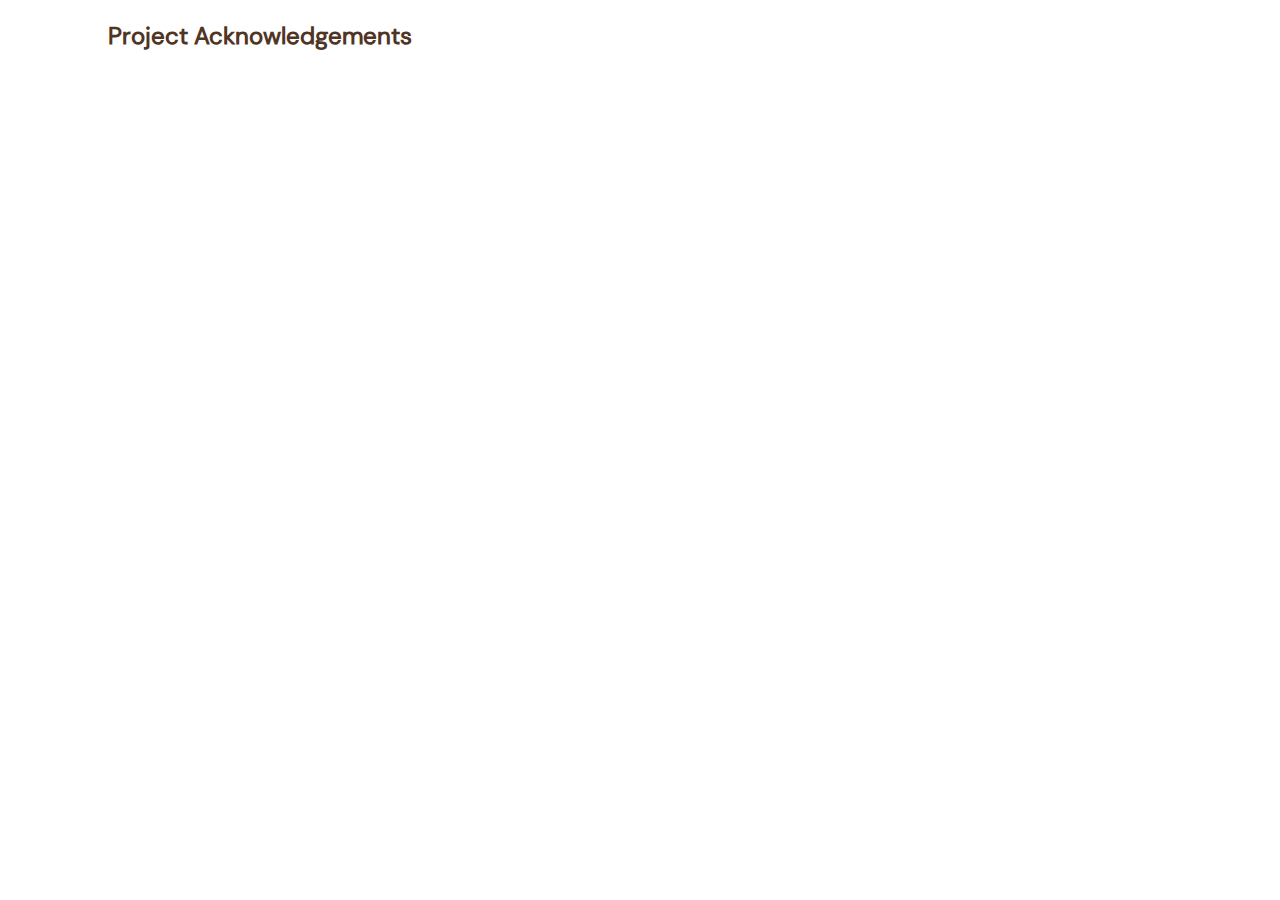
<file: acknowledgements.html>
<!DOCTYPE html>
<html lang="en">
  <head>
    <meta charset="utf-8">
    <title></title>
    <link rel="stylesheet" href="style.css">
    <script src="main.js" defer></script>
  </head>
  <body>
    <div class="project-acknowledgements-pg">
      <h2>Project Acknowledgements</h2>
    </div>
  </body>
  </html>
</file>
<file: style.css>
@font-face {
    font-family: 'League Spartan';
    src: url('LeagueSpartan_Regular.ttf') format('truetype');
    font-weight: normal;
    font-style: normal;
}
@font-face {
    font-family: 'Playfair Display';
    src: url('Playfair_Display.ttf') format('truetype');
    font-weight: normal;
    font-style: normal;
}
@font-face {
    font-family: 'DM Sans';
    src: url('DM_Sans/DMSans-VariableFont_opsz\,wght.ttf') format('truetype');
    font-weight: normal;
    font-style: normal;
}
@font-face {
    font-family: 'EB Garmond';
    src: url('EB_Garamond/EBGaramond-VariableFont_wght.ttf') format('truetype');
    font-weight: normal;
    font-style: normal
}
body {
    background-color: #fff;
}
#newSection {
    background-color: #fff;
    padding: 20px;
    margin: 10px;
    border-radius: 30px;
    height: 725vh; /* Set the height to 50% of the viewport height */
    max-height: 725px; /* Set a maximum height if needed */
    overflow: hidden;
}
.landing-page-container {
    max-width: 100%; /* Adjust the maximum width for smaller screens */
    margin: auto;
    padding: 20px;
}
.title {
    text-align: center;
    margin-left: -30px;
    margin-bottom: -275px;
    overflow: hidden;
    width: 100%;
    height: auto;
}
@media (max-width: 1500px) {
    .landing-page-container {
        padding: 10px; 
        margin: 20px; 
        margin-bottom: 0px;
        max-width: 100%; 
        margin: 10px; 
    }
    .column {
        margin-left: 200px;
        margin-right: 200px
    }
    p {
        font-family: 'EB Garmond', Times, serif;
        font-size: 21px;
        color: #503525;
        margin-left: 75px;
        margin-right: 75px;
        margin-bottom: 5px;
    }
    .images {
        padding: 10px; 
        margin: 20px; 
        margin-bottom: 0px;
        max-width: 100%; 
        margin: 10px;
        text-align: center;
    }
    .quote {
        margin-left: 200px;
        margin-right: 200px
    }
    h3 {
        margin-left: 75px;
        margin-right: 75px;
        margin-bottom: 5px; 
    }
}

.stickers {
    margin: -20px -10px 0; /* Adjust the top margin to move the stickers more upward */
    overflow: hidden;
    text-align: center
}

.stickers img {
    animation: moveAndTiltMotion 20s infinite; /* Adjust the duration and iteration count as needed */
    display: inline-block; /* Make sure the image is a block-level element */
    margin: 0 10px; /* Adjust as needed to create margins */
}

@keyframes moveAndTiltMotion {
    0%, 100% {
      transform: translateX(0) rotate(0deg);
    }
    20%, 40%, 60%, 80% {
      transform: translateX(-5px) rotate(-5deg);
    }
    10%, 30%, 50%, 70%, 90% {
      transform: translateX(5px) rotate(5deg);
    }
  }

h1 {
    font-family: 'League Spartan', sans-serif;
    font-size: 125px;
    margin: 40px;
    text-shadow: -1px -1px 0 #503525, 1px -1px 0 #503525, -1px 1px 0 #503525, 1px 1px 0 #503525;
}
h2 {
    font-family: 'DM Sans', sans-serif;
    color: #503525;
    font-weight: bold;
    margin-left: 100px;
    margin-right: 100px;
}
h3 {
    font-family: 'DM Sans', sans-serif;
    font-size: 23px;
    color: #503525;
    font-weight: bold;
    margin-left: auto;
    margin-right: auto;
    margin-top: 50px;
    margin-bottom: 50px;
}
h5 {
    text-align: center;
}
h6{
    font-family: 'DM Sans', sans-serif;
    font-size: 15px;
    color: #503525;
    margin-left: 100px;
    margin-right: 100px;
    margin-top: -10px
}
h4 {
    font-family: 'League Spartan', sans-serif
}
p {
    font-family: 'Times New Roman', Times, serif;
    font-size: 21px;
    color: #503525;
    margin-left: auto;
    margin-right: auto;
    margin-top: 50px;
    margin-bottom: 50px;
}
.images {
    padding: 10px; 
    margin: 20px; 
    margin-bottom: 0px;
    max-width: 100%; 
    margin: 10px;
    text-align: center;
}
.images img{
    border-radius: 10px;
    border: 2px solid #503525;
    margin-right: 10px; /* Adjust the right margin to create space between images */
    max-width: 100%; /* Make images responsive */    
}
.circle-1 {
    width: 325px;
    height: 100px;
    border: 1px solid #503525;
    background-color: #503525;
    border-radius: 50%;
    display: flex;
    align-items: center;
    justify-content: center;
    color: #503525;
    box-sizing: border-box;
    margin-top: 10px;
    margin-left: auto;
    margin-right: auto;
    white-space: nowrap;
}
.my-text {
    color: #F3E5AB
}
.circle-2 {
    width: 325px;
    height: 100px;
    border: 1px solid #503525;
    border-radius: 50%;
    display: flex;
    align-items: center;
    justify-content: center;
    color: #503525;
    box-sizing: border-box;
    margin-top: 50px;
    margin-bottom: 20px;
    margin-left: auto;
    margin-right: auto;
    white-space: nowrap;
}
.column {
    margin-left: 100px;
    margin-right: 100px;
}
.column p {
    font-size: 21px
}
hr {
    border: 1px solid #503525; /* Change color by modifying the hex code */
    margin: 0px auto; /* Adjust the margin as needed */
    width: 50%;
    text-align: center
}


.quote {
    text-align: center;
    margin-left: 100px;
    margin-right: 100px;
    margin-top: 50px;
    margin-bottom: 50px;
    max-width: 100%;
}

.aicd-map {
    width: 100%;
    max-width: 800px;
    margin-top: 30px; /* Adjust the top margin as needed */
    margin-bottom: 30px; /* Adjust the bottom margin as needed */
    margin-left: auto;
    margin-right: auto;
}
.chutchui-img {
    display: inline-block;
    border-radius: 10px;
    overflow: hidden;
    margin: 20px auto;
}
.footer {
    background-color: #503525;
    color: #fff;
    padding: 12.5px;
    margin-left: -10px;
    text-align: center;
    width: 100%;
  }
</file>
